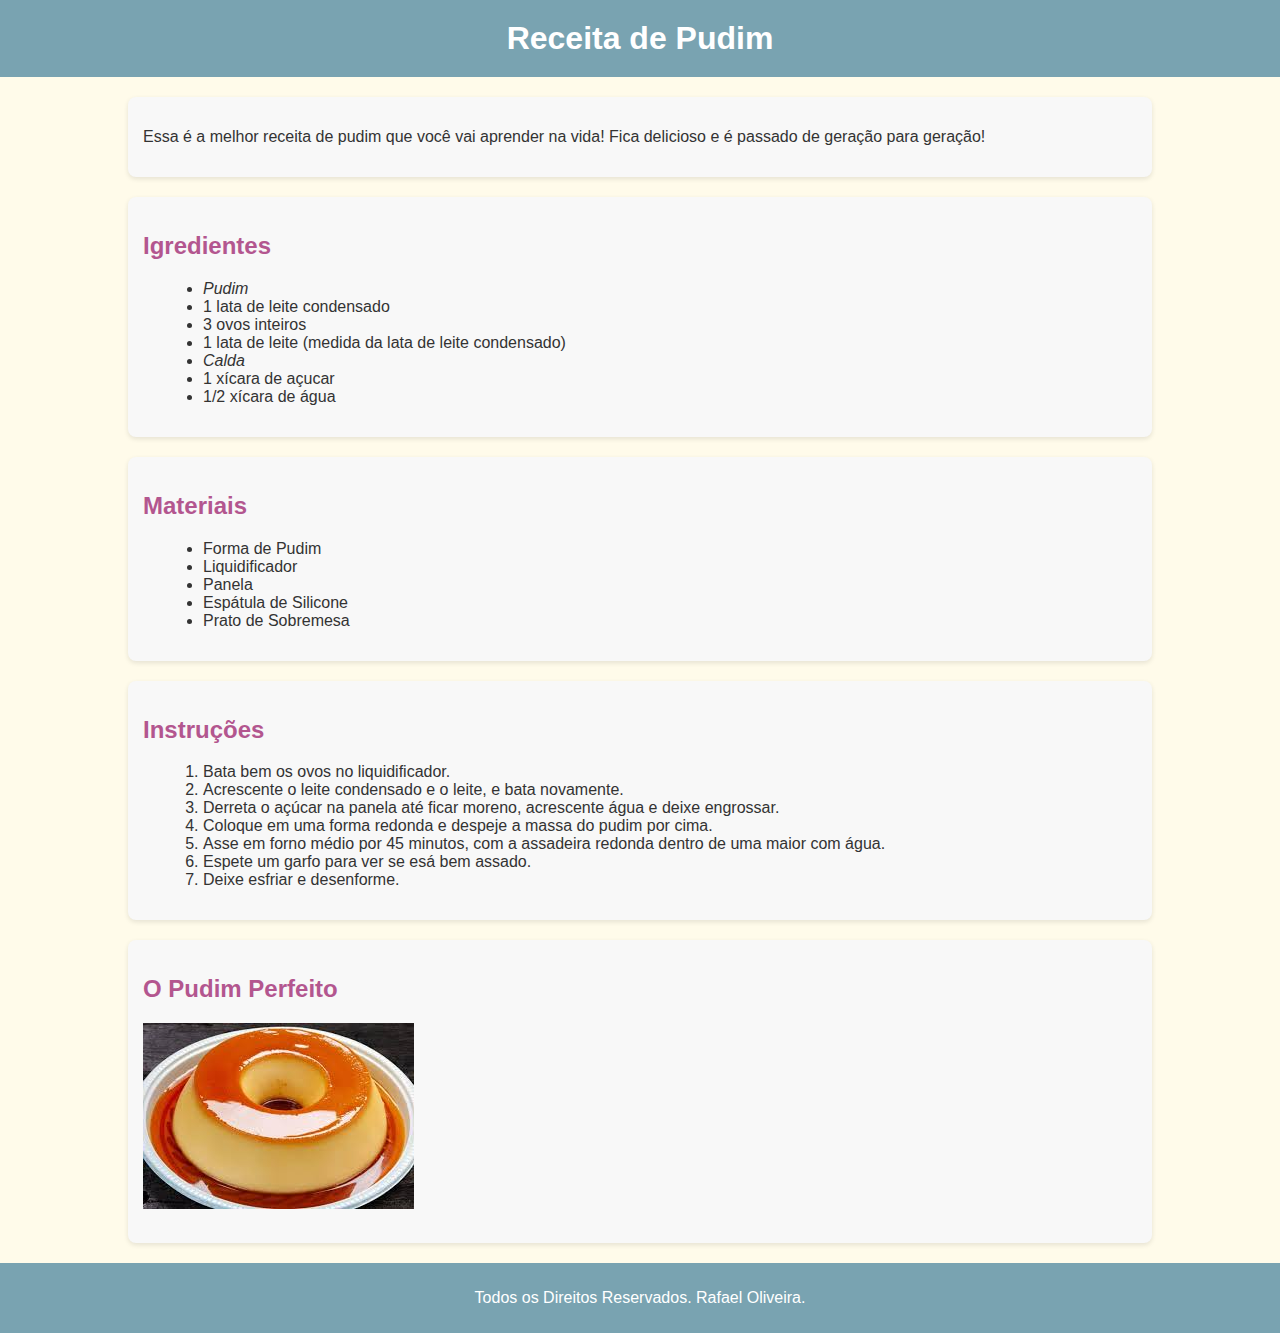
<file: index.html>
<!DOCTYPE html>
<html>
<head>
    <title>Receita de Pudim</title>
    <link rel="stylesheet" href="receita css.css">
</head>
<body>
    <header>
        <h1>Receita de Pudim</h1>
    </header>
    <main>
        <section class="introduction">
            <p>Essa é a melhor receita de pudim que você vai aprender na vida! Fica delicioso e é passado de 
geração para geração!
            </section>
            <section class="igredients">
                <h2>Igredientes</h2>
                <ul>
                    <li><i>Pudim</i></li>
                    <li>1 lata de leite condensado</li>
                    <li>3 ovos inteiros</li>
                    <li>1 lata de leite (medida da lata de leite condensado)</li>
                    <li><i>Calda</i></li>
                    <li>1 xícara de açucar</li>
                    <li>1/2 xícara de água</li>
                </ul>
            </section>
            <section class="materials">
                <h2>Materiais</h2>
                <ul>
                    <li>Forma de Pudim</li>
                    <li>Liquidificador</li>
                    <li>Panela</li>
                    <li>Espátula de Silicone</li>
                    <li>Prato de Sobremesa</li>
                </ul>
            </section>
            <section class="instructions">
                <h2>Instruções</h2>
                <ol>
                    <li>Bata bem os ovos no liquidificador.</li>
                    <li>Acrescente o leite condensado e o leite, e bata novamente.</li>
                    <li>Derreta o açúcar na panela até ficar moreno, acrescente água e deixe engrossar.
                    <li>Coloque em uma forma redonda e despeje a massa do pudim por cima.</li>
                    <li>Asse em forno médio por 45 minutos, com a assadeira redonda dentro de uma maior com água.</li>
                    <li>Espete um garfo para ver se esá bem assado.</li>
                    <li>Deixe esfriar e desenforme.</li>
                </ol>
            </section>
            <section class="pudim">
                <h2>O Pudim Perfeito</h2>
                <img src="Fotos Receita\pudim.jpg">
            </section> 
        </main>
        <footer>
            <p>Todos os Direitos Reservados. Rafael Oliveira.</p>
        </footer>
</body>
</html>
</file>
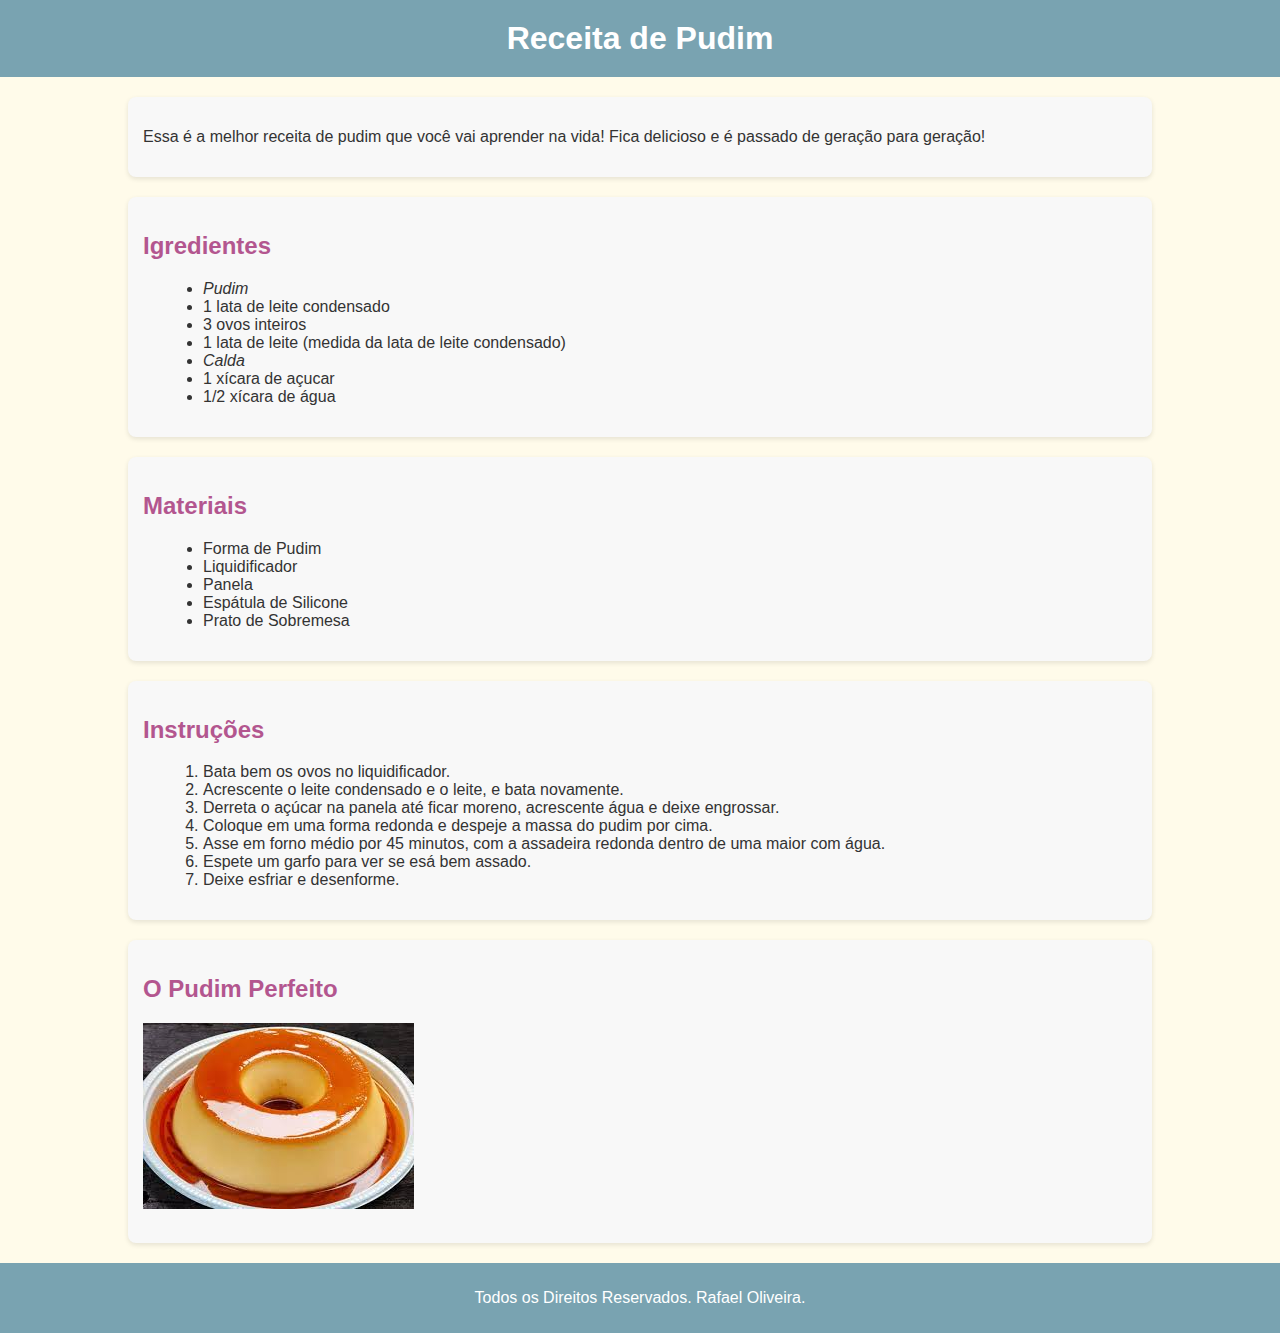
<file: receita.html>
<!DOCTYPE html>
<html>
<head>
    <title>Receita de Pudim</title>
    <link rel="stylesheet" href="receita css.css">
</head>
<body>
    <header>
        <h1>Receita de Pudim</h1>
    </header>
    <main>
        <section class="introduction">
            <p>Essa é a melhor receita de pudim que você vai aprender na vida! Fica delicioso e é passado de 
geração para geração!
            </section>
            <section class="igredients">
                <h2>Igredientes</h2>
                <ul>
                    <li><i>Pudim</i></li>
                    <li>1 lata de leite condensado</li>
                    <li>3 ovos inteiros</li>
                    <li>1 lata de leite (medida da lata de leite condensado)</li>
                    <li><i>Calda</i></li>
                    <li>1 xícara de açucar</li>
                    <li>1/2 xícara de água</li>
                </ul>
            </section>
            <section class="materials">
                <h2>Materiais</h2>
                <ul>
                    <li>Forma de Pudim</li>
                    <li>Liquidificador</li>
                    <li>Panela</li>
                    <li>Espátula de Silicone</li>
                    <li>Prato de Sobremesa</li>
                </ul>
            </section>
            <section class="instructions">
                <h2>Instruções</h2>
                <ol>
                    <li>Bata bem os ovos no liquidificador.</li>
                    <li>Acrescente o leite condensado e o leite, e bata novamente.</li>
                    <li>Derreta o açúcar na panela até ficar moreno, acrescente água e deixe engrossar.
                    <li>Coloque em uma forma redonda e despeje a massa do pudim por cima.</li>
                    <li>Asse em forno médio por 45 minutos, com a assadeira redonda dentro de uma maior com água.</li>
                    <li>Espete um garfo para ver se esá bem assado.</li>
                    <li>Deixe esfriar e desenforme.</li>
                </ol>
            </section>
            <section class="pudim">
                <h2>O Pudim Perfeito</h2>
                <img src="Fotos Receita\pudim.jpg">
            </section> 
        </main>
        <footer>
            <p>Todos os Direitos Reservados. Rafael Oliveira.</p>
        </footer>
</body>
</html>
</file>
<file: receita css.css>
body {
    font-family: 'Arial', sans-serif;
    background-color: #fffbea;
    color: #333;
    margin: 0;
    padding: 0;
}

header {
    background-color: #79a3b1;
    color: white;
    padding: 20px 0;
    text-align: center;
}

header h1 {
    margin: 0;
}

main {
    width: 80%;
    margin: 20px auto;
}

.introduction, .materials, .igredients, .instructions, .pudim {
    background-color: #f8f8f8;
    margin-bottom: 20px;
    padding: 15px;
    border-radius: 8px;
    box-shadow: 0 2px 5px rgba(0, 0, 0, 0.1);
} 

.materials h2, .igredients h2, .instructions h2, .pudim h2 {
    color: #b3568f;
} 

.pudim img {
    max-width: 100%;
    height: auto;
    margin-bottom: 15px;
}

ul, ol{
    margin-left: 20px;
}

footer {
    text-align: center;
    background-color: #79a3b1;
    color: white;
    padding: 10px 0;
    position: relative;
    bottom: 0;
    width: 100%;
}
</file>
